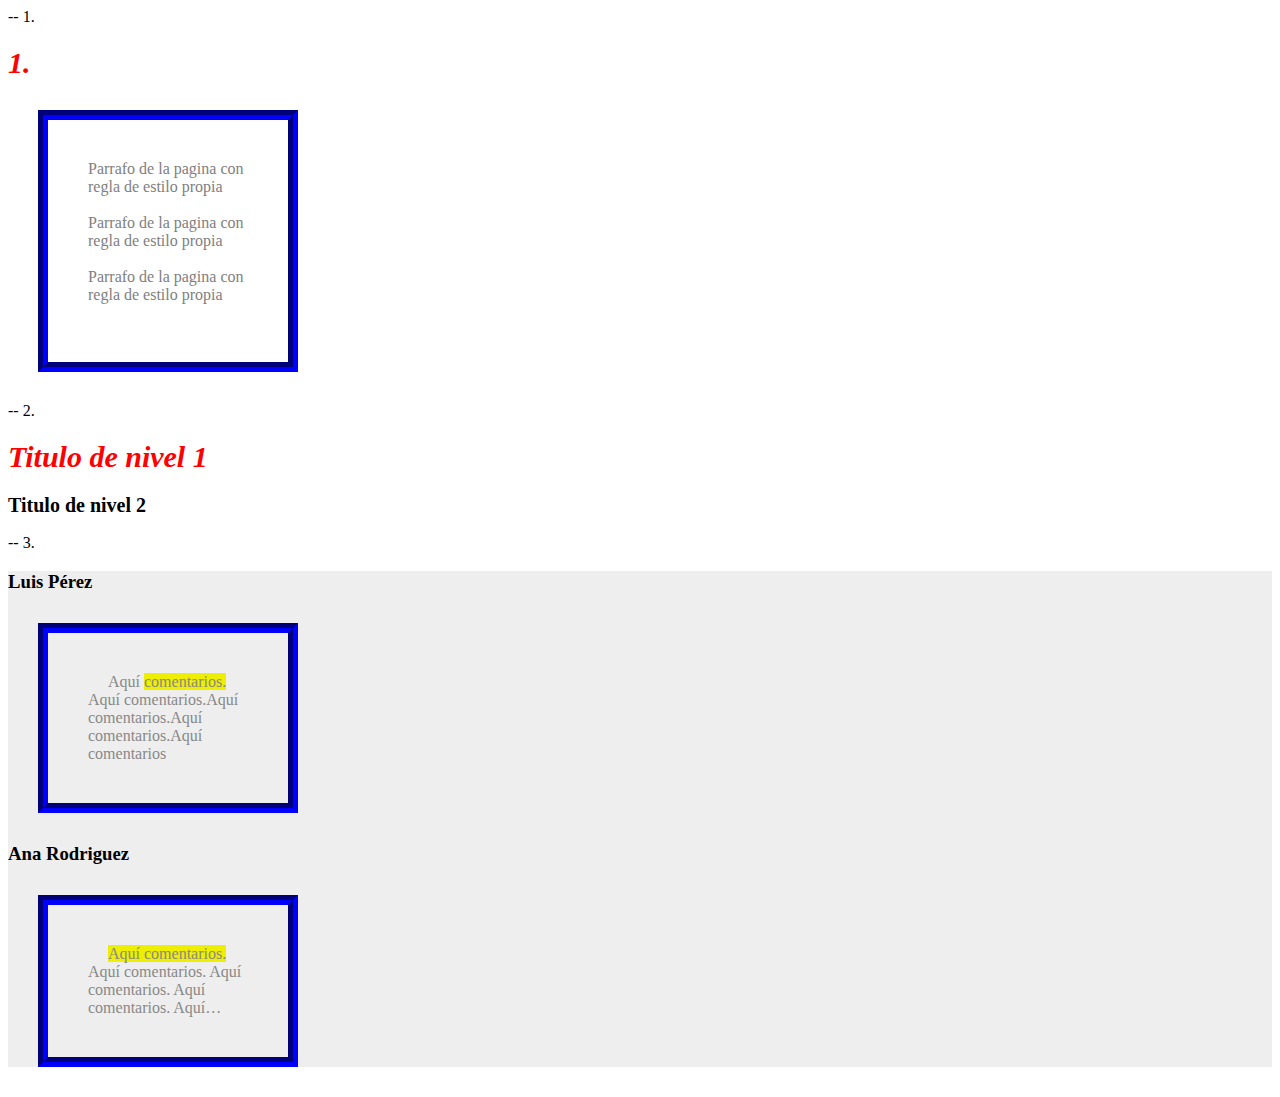
<file: HTML-CSS/contenido html y css/index.html>
-- 1.
<!DOCTYPE html>
<html>

<head>
    <meta charset="UTF-8">
    <title>Pagina ejemplo de CSS</title>
    <link rel="stylesheet" href="style/contenido.css">
</head>

<body>
    <h1>1.</h1>
    <p>Parrafo de la pagina con regla de estilo propia<br><br>
        Parrafo de la pagina con regla de estilo propia<br><br>
        Parrafo de la pagina con regla de estilo propia<br><br></p>
</body>

</html>




-- 2.
<!DOCTYPE html>
<html>

<head>
    <meta charset="UTF-8">
    <title>2.</title>
    <style>
        h1 {
            font-family: times new roman;
            font-size: 30px;
            font-style: italic;
            font-weight: bold;
        }

        h2 {
            font-family: verdana;
            font-size: 20px;
        }
    </style>
</head>

<body>
    <h1>Titulo de nivel 1</h1>
    <h2>Titulo de nivel 2</h2>
</body>

</html>



-- 3.
<!DOCTYPE html>
<html>

<head>
    <meta charset="UTF-8">
    <title>título página</title>
</head>

<body>
    <div style="background-color:#eeeeee">
        <h3>Luis Pérez</h3>
        <p style="color:#888888;text-indent:20px">
            Aquí <span style="background-color:#eeee00">comentarios.</span>
            Aquí comentarios.Aquí comentarios.Aquí comentarios.Aquí comentarios
        </p>
        <h3>Ana Rodriguez</h3>
        <p style="color:#888888;text-indent:20px">
            <span style="background-color:#eeee00">Aquí comentarios.</span>
            Aquí comentarios. Aquí comentarios. Aquí comentarios. Aquí…
        </p>
    </div>
</body>

</html>
</file>
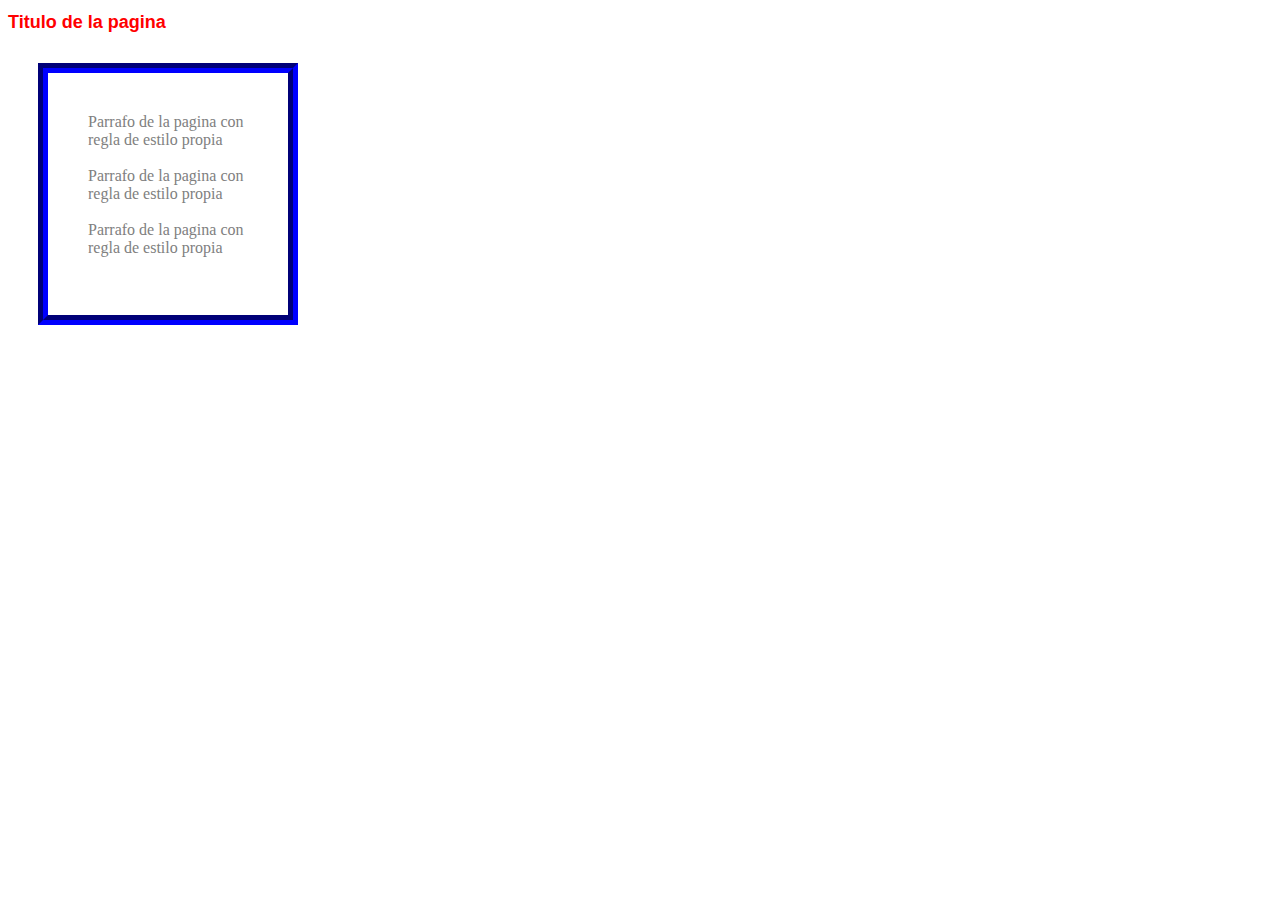
<file: HTML-CSS/prueba HTML_Y_CSS/index.html>
<!DOCTYPE html>
<html>
    <head>
        <meta charset="UTF-8">
        <title>Pagina ejemplo de CSS</title>
        <link rel="stylesheet" href="style/estilos.css">
    </head>

    <body>
        <h1>Titulo de la pagina</h1>
        <p>Parrafo de la pagina con regla de estilo propia<br><br>
            Parrafo de la pagina con regla de estilo propia<br><br>
            Parrafo de la pagina con regla de estilo propia<br><br></p>
    </body>

</html>
</file>
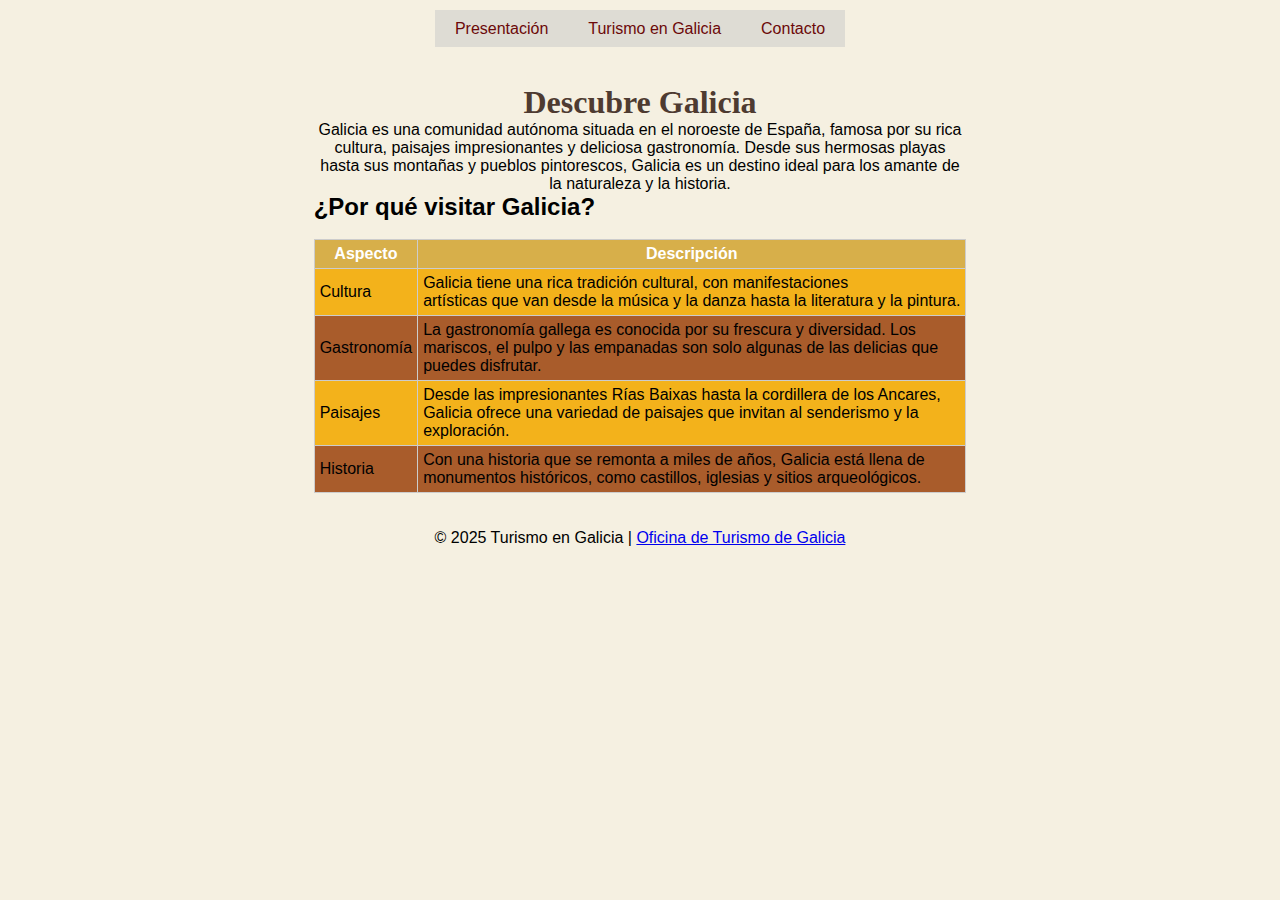
<file: prácticas CSS/Web-Menu-Formulario-Tabla/Index.html>
<!DOCTYPE html>
<html lang="es">

<head>
    <meta charset="UTF-8">
    <title>Presentación</title>
    <link rel="stylesheet" href="assets/styles/style_menu.css">
    <link rel="stylesheet" href="assets/styles/style_comun.css">
    <link rel="stylesheet" href="assets/styles/style_index.css">
</head>

<main>

    <body>
        <header>
            <nav id="menu">
                <ul>
                    <li><a href="Index.html">Presentación</a></li>
                    <li><a href="paginas/Galicia.html">Turismo en Galicia</a></li>
                    <li><a href="paginas/Contacto.html">Contacto</a></li>
                </ul>
            </nav>
        </header><br><br>

        <main>
            <section>
                <table border="1" class="property-table">
                    <caption>
                        <h1>Descubre Galicia</h1>
                        <p>Galicia es una comunidad autónoma situada en el noroeste de España, famosa por su rica
                            cultura, paisajes impresionantes y deliciosa gastronomía. Desde sus hermosas playas
                            hasta sus montañas y pueblos pintorescos, Galicia es un destino ideal para los amante de
                            la naturaleza y la historia.
                        </p>
                        <h2>¿Por qué visitar Galicia?</h2><br>
                    </caption>
                    <tr>
                        <th>Aspecto</th>
                        <th>Descripción</th>
                    </tr>
                    <tr class="impares">
                        <td> Cultura </td>
                        <td>Galicia tiene una rica tradición cultural, con manifestaciones<br>
                            artísticas que van desde la música y la danza hasta la literatura y la pintura.
                        </td>
                    </tr>
                    <tr class="pares">
                        <td> Gastronomía </td>
                        <td>La gastronomía gallega es conocida por su frescura y diversidad. Los<br>
                            mariscos, el pulpo y las empanadas son solo algunas de las delicias que<br>
                            puedes disfrutar.
                        </td>
                    </tr>
                    <tr class="impares">
                        <td> Paisajes </td>
                        <td>Desde las impresionantes Rías Baixas hasta la cordillera de los Ancares,<br>
                            Galicia ofrece una variedad de paisajes que invitan al senderismo y la<br>
                            exploración.
                        </td>
                    </tr>
                    <tr class="pares">
                        <td> Historia </td>
                        <td>Con una historia que se remonta a miles de años, Galicia está llena de<br>
                            monumentos históricos, como castillos, iglesias y sitios arqueológicos.
                        </td>
                    </tr>
                </table><br><br>
            </section>
        </main>

        <footer id="footer">
            <p>© 2025 Turismo en Galicia | <a
                    href="https://www.turismo.gal/planifica-a-tua-viaxe/oficinas-de-informacion-turistica?langId=es_ES"
                    target="_blank">Oficina de Turismo de Galicia</a></p>
        </footer>
    </body>
</main>

</html>
</file>
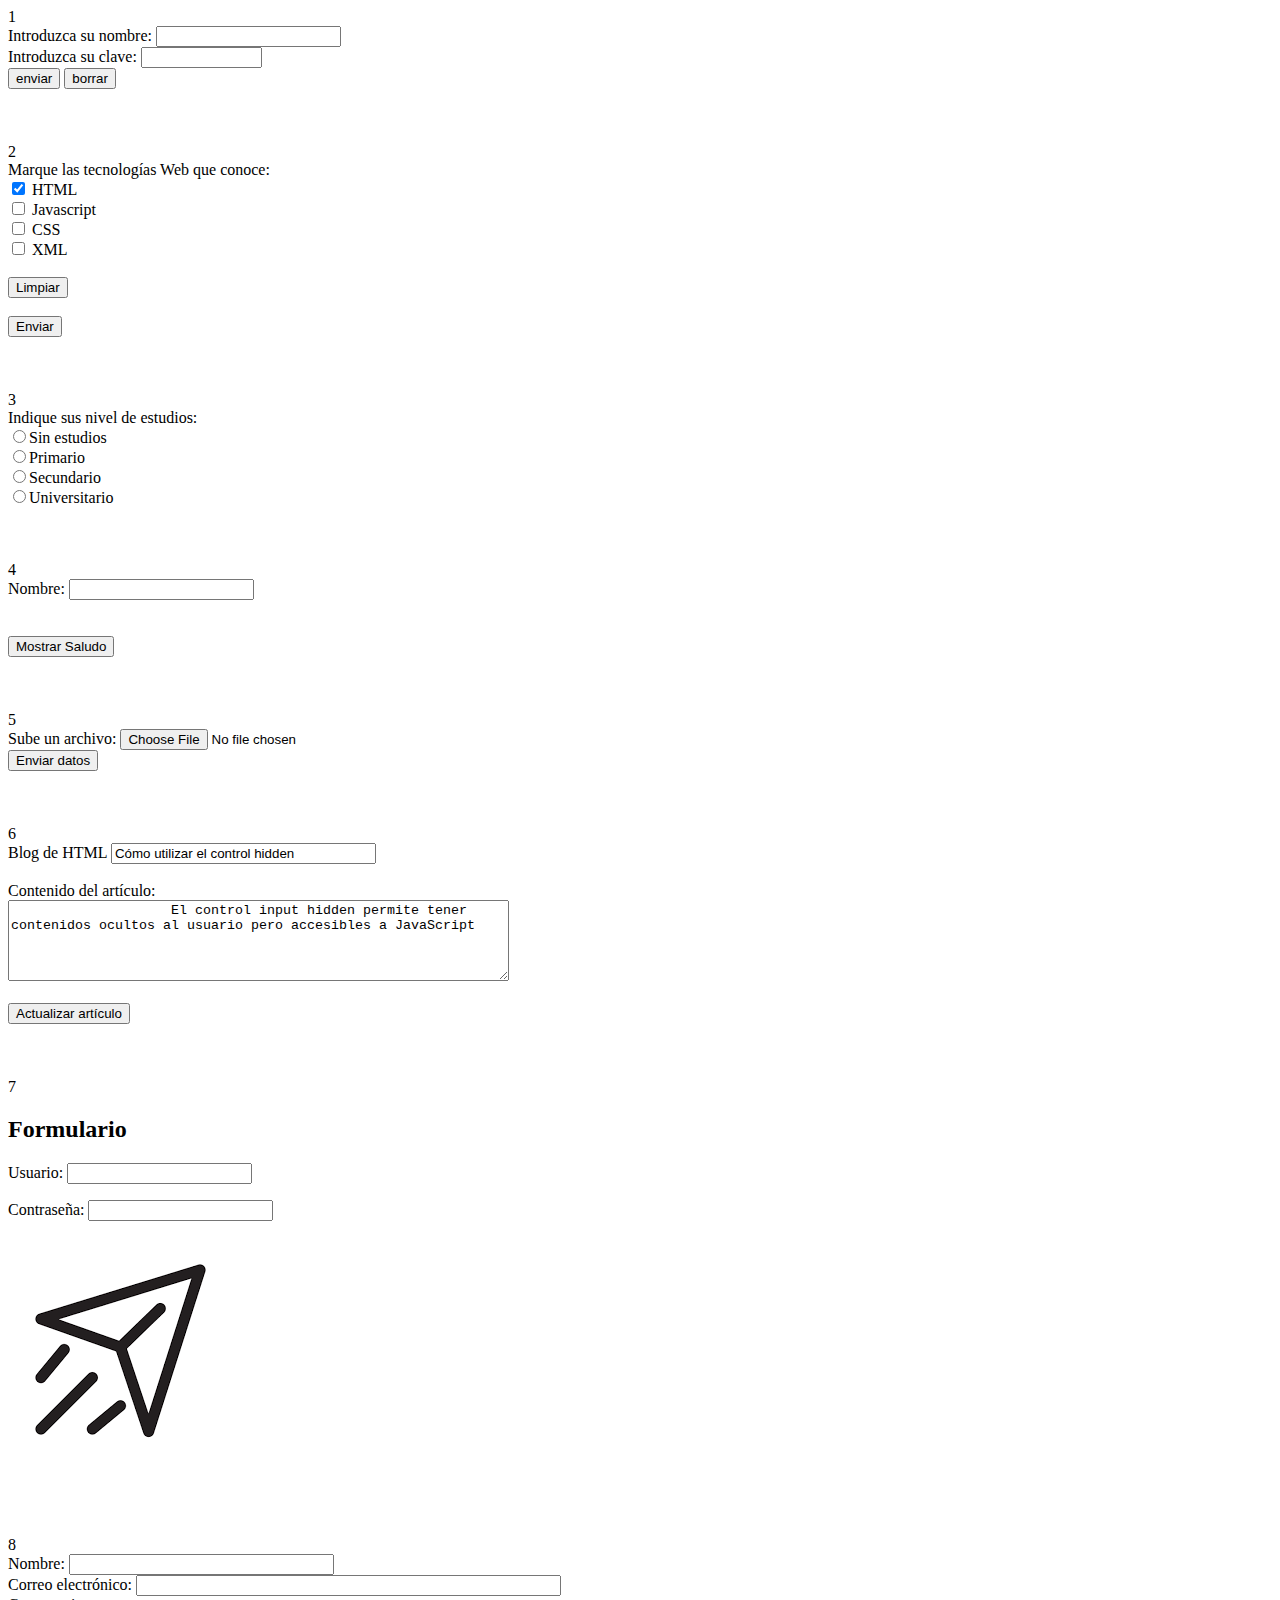
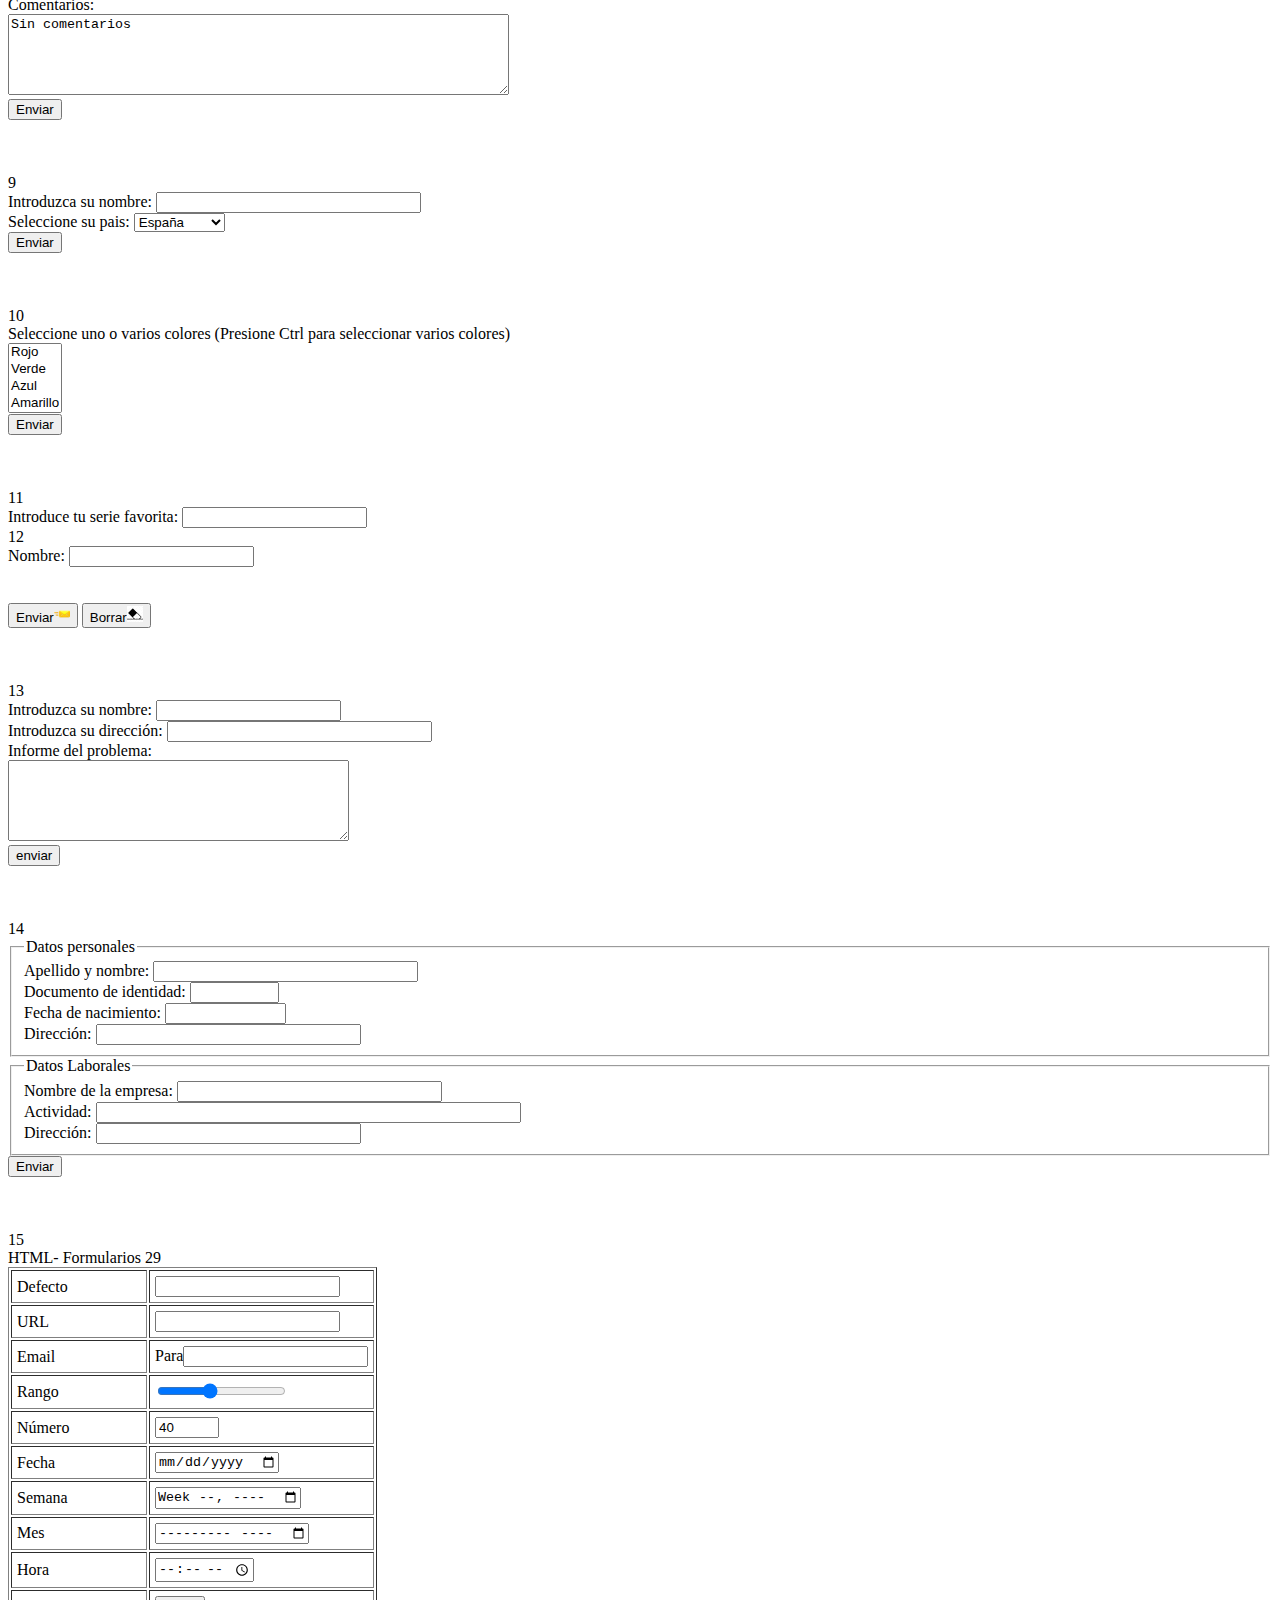
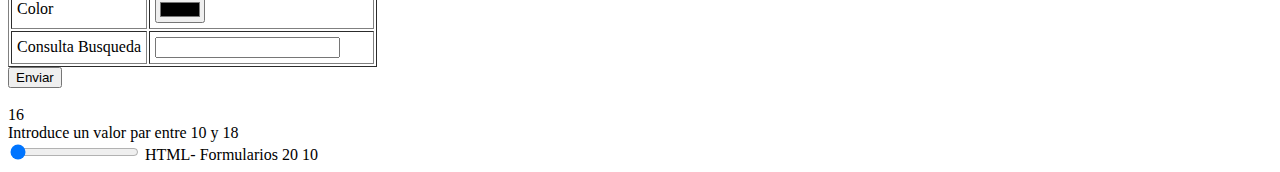
<file: HTML/6.formulario.html>
<!DOCTYPE HTML>
<html lang="es">

    <head>
        <title>Prueba de formulario</title>
    </head>

    <body>
        1
        <form method="post"> Introduzca su nombre:
            <input type="text" name="nombre" id=”nombre” size="20"><br />
            Introduzca su clave:
            <input type="password" name="clave" id=”clave” size="12"><br />
            <!--botones del formulario-->
            <input type="submit" value="enviar">
            <input type="reset" value="borrar">
        </form><br><br><br>

        2
        <form> Marque las tecnologías Web que conoce:<br />
            <input type="checkbox" name="len-html" value="html" checked>
            HTML<br />
            <input type="checkbox" name="len-javas" value="javascript">
            Javascript<br />
            <input type="checkbox" name="len-css" value="css">
            CSS<br />
            <input type="checkbox" name="len-xml" value="xml">
            XML<br /><br />
            <input type="reset" value="Limpiar"><br /><br />
            <input type="submit" value="Enviar">
        </form><br><br><br>

        3
        <form>Indique sus nivel de estudios: <br />
            <input type="radio" name="estudios" value="1">Sin estudios<br />
            <input type="radio" name="estudios" value="2">Primario<br />
            <input type="radio" name="estudios" value="3">Secundario<br />
            <input type="radio" name="estudios" value="4">Universitario<br />
        </form><br><br><br>

        4
        <form action="registrardatos.php" method="post">
            Nombre:
            <input type="text" name="nombre" id="nombre" size="20">
            <br /> <br /><br />
            <input type="button" onclick="javascript:alert('hola '+document.getElementById('nombre').value);"
                value="Mostrar Saludo">
        </form><br><br><br>

        5
        <form action="../../form-result.php" method="post" enctype="multipart/form-data">
            Sube un archivo:
            <input type="file" name="archivosubido">
            <br />
            <input type="submit" value="Enviar datos">
        </form><br><br><br>

        6
        <form>
            <label for="titulo">Blog de HTML</label>
            <input type="text" id="titulo" name="titulo" size="30" value="Cómo utilizar el control hidden"><br /> <br />
            <label for="contenido">Contenido del artículo:</label><br />
            <textarea id="contenido" name="contenido" cols="60" rows="5">
                    El control input hidden permite tener contenidos ocultos al usuario pero accesibles a JavaScript
                    </textarea><br /><br />
            <button type="submit">Actualizar artículo</button>
            <input type="hidden" id="actId" name="artId" value="5643">
        </form><br><br><br>

        7
        <h2>Formulario</h2>
        <form action="../../form-result.php" method="get" target="_blank">
            <p>Usuario: <input type="text" name="usuario"></p>
            <p>Contraseña: <input type="password" name="pass"></p>
            <p><input type="image" name="botondeenvio" src="images/imagenEnviar.png" alt="Enviar formulario"></p>
        </form><br><br><br>

        8
        <form action="scripts/registrardatos.php" method="post">
            Nombre:
            <input type="text" name="nombre" size="30"><br />
            Correo electrónico:
            <input type="text" name="mail" size="50"><br />
            Comentarios:<br />
            <textarea name="comentarios" rows="5" cols="60">Sin comentarios</textarea>
            <br /><input type="submit" value="Enviar">
        </form><br><br><br>

        9
        <form action="/registrardatos.php" method="post">Introduzca su nombre:
            <input type="text" name="nombre" size="30"><br />Seleccione su pais:
            <select name="pais">
                <option value="1">Argentina</option>
                <option value="2" selected>España</option>
                <option value="3">México</option>
                <option value="4">Guatemala</option>
                <option value="5">Honduras</option>
                <option value="7">El Salvador</option>
                <option value="8">Venezuela</option>
                <option value="9">Colombia</option>
                <option value="10">Cuba</option>
                <option value="11">Bolivia</option>
                <option value="13">Perú</option>
            </select><br />
            <input type="submit" value="Enviar">
        </form><br><br><br>

        10
        <form action="/registrardatos.php" method="post"> Seleccione uno o varios colores (Presione Ctrl para seleccionar
            varios colores)<br />
            <select name="colores[]" size="4" multiple>
                <option value="1">Rojo</option>
                <option value="2">Verde</option>
                <option value="3">Azul</option>
                <option value="4">Amarillo</option>
                <option value="5">Blanco</option>
            </select><br />
            <input type="submit" value="Enviar">
        </form><br><br><br>

        11
        <form method="post" action="ruta/recurso.php">
            Introduce tu serie favorita:
            <input type="text" name="miSerie" list="listaSeries"/>
             <datalist id="listaSeries">
             <option label="Buena" value="Homecoming">
             <option label="Regular" value="Home Ground">
             <option label="Mala" value="Utopía"/>
             <option label="Buena" value="Urgencias">
             <option label="Regular" value="Life">
            HTML- Formularios 25
             <option label="Buena" value="La Tira">
             <option label="Buena" value="La Tribu">
             </datalist>
            </form>

        12
        <form action="registrardatos.php" method="post"> Nombre:
            <input type="text" name="nombre" size="20"><br /><br /><br />
            <button type="submit">Enviar<img src="images/imagenPeqEnviar.png"></button>
            <button type="reset">Borrar<img src="images/eraserPeq.jpg"></button>
        </form><br><br><br>

        13
        <form action="mailto:reclamacion@gmail.com" method="post" enctype="text/plain">
            Introduzca su nombre:
            <input type="text" name="nombre" size="20"><br />
            Introduzca su dirección:
            <input type="text" name="dirección" size="30"><br />
            Informe del problema:<br />
            <textarea rows="5" cols="40" name="problema"></textarea> <br />
            <input type="submit" value="enviar">
        </form><br><br><br>

        14
        <form action="/registrardatos.php" method="post">
            <fieldset>
                <legend>Datos personales</legend>
                Apellido y nombre:
                <input type="text" name="nombre" size="30"><br />
                Documento de identidad:
                <input type="text" name="dni" size="8"><br />
                Fecha de nacimiento:
                <input type="text" name="fechanacimiento" size="12"><br />
                Dirección:
                <input type="text" name="direccionpersona" size="30"><br />
            </fieldset>

            
            <fieldset>
                <legend>Datos Laborales</legend>
                Nombre de la empresa:
                <input type="text" name="nombreempresa" size="30"><br />
                Actividad:
                <input type="text" name="actividad" size="50"><br />
                Dirección:
                <input type="text" name="direccionempresa" size="30"><br />
            </fieldset>
            <input type="submit" value="Enviar">
        </form><br><br><br>

        15
        <form method="post" action="scripts/webforms.php">
            <!--cuando se envía se ejecuta la pag php-->
            <table border="1" cellpadding="5">
                <tr>
                    <td>Defecto</td>
                    <td><!--Tipo TextBox --><input name="nombre"></td>
                </tr>
                <tr><!--Tipo Url, incluye http://-->
                    <td>URL</td>
                    <td>
                        <input type="url" name="miurl" list="urls">
                        <datalist id="urls">
                            <option label="El pais" value="http://www.elpais.es">
                            <option label="El mundo" value="http://www.elmundo.es">
                            <option label="La voz de galicia" value="http://www.lavo
                zdegalicia.es">
                        </datalist>
                    </td>
                </tr>
                HTML- Formularios 29
                <tr>
                    <!--Tipo email, devuelve un error si dirección no válida -->
                    <td>Email</td>
                    <td><label>Para<input type="email" name="cc" list="contacts"> </label>
                        <datalist id="contacts">
                            <option value="amigo1@miDominio.es">
                            <option value="amigo2@miDominio.es">
                            <option value="amigo3@miDominio.es">
                            <option value="amigo4@miDominio.es">
                        </datalist>
                    </td>
                </tr>
                <tr>
                    <!--Tipo range, rango de valores a intervalos regulares-->
                    <td>Rango</td>
                    <td><input name="rango" type="range" min="0" max="100" step="5" value="40"></td>
                </tr>
                <!—Tipo number…permite introducir un rango de valores-->
                    <td>Número</td>
                    <td><input name="numero" type="number" min="0" max="100" step="5" value="40"></td>
                    </tr>
                    <tr><!--Tipo date,-->
                        <td>Fecha</td>
                        <td><input name="fecha" type="date"></td>
                    </tr>
                    <tr><!--Tipo week,-->
                        <td>Semana</td>
                        <td><input name="semana" type="week"></td>
                    </tr>
                    <tr> <!--Tipo month,-->
                        <td>Mes</td>
                        <td><input name="mes" type="month"></td>
                    </tr>
                    <tr><!--Tipo time,-->
                        <td>Hora</td>
                        <td><input name="hora" type="time"></td>
                    </tr>
                    <tr><!--Tipo color-->
                        <td>Color</td>
                        <td><input name="color" type="color"></td>
                    </tr>
                    <tr><!--Tipo para llevar a cabo búsquedas-->
                        <td>Consulta Busqueda</td>
                        <td><input name="consulta" type="search"></td>
                    </tr>
            </table><!--Botón de envío-->
            <input type="submit" value="Enviar"><br><br>
        </form>

        16
        <form>
            Introduce un valor par entre 10 y 18 <br>
            <input name="rango" id="rango" min="10" max="18" step="2"
            value="10" type="range"
            onchange="document.getElementById('salida').value=this.value;">
            HTML- Formularios 20
            <output id="salida">10</output>
        </form>

    </body>

</html>
</file>
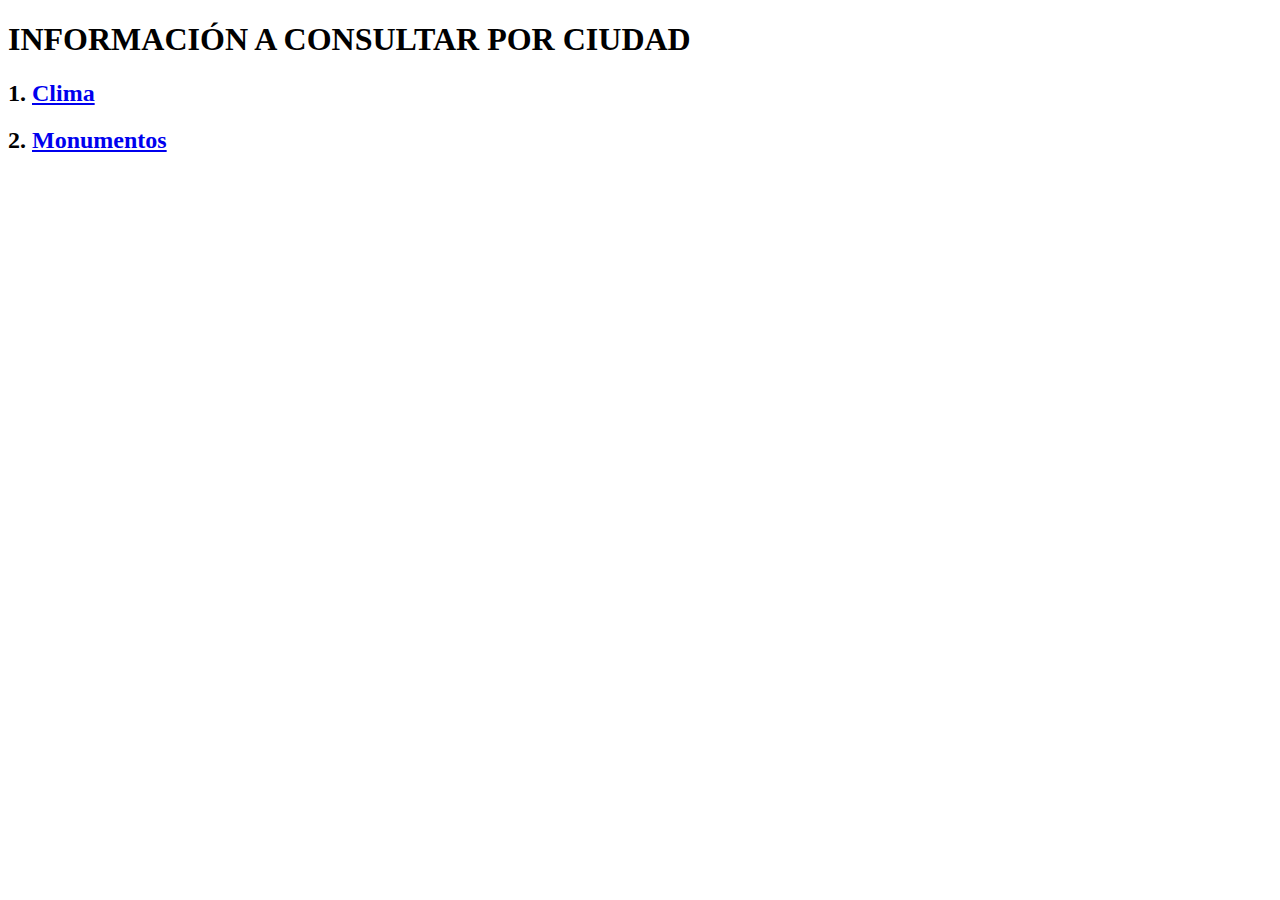
<file: HTML/Ciudades.htm>
<!DOCTYPE html>
<html lang="es">
    <head>
        <title>INFORMACIÓN A CONSULTAR POR CIUDAD</title>
        <meta charset="UTF-8">
    </head>
    <body>
        <h1>INFORMACIÓN A CONSULTAR POR CIUDAD</h1>
        <h2>1. <a href="Clima.htm" target="_blank">Clima</a></h2>
        <h2>2. <a href="Monumentos.htm" target="_blank">Monumentos</a></h2>
    </body>
</html>
</file>
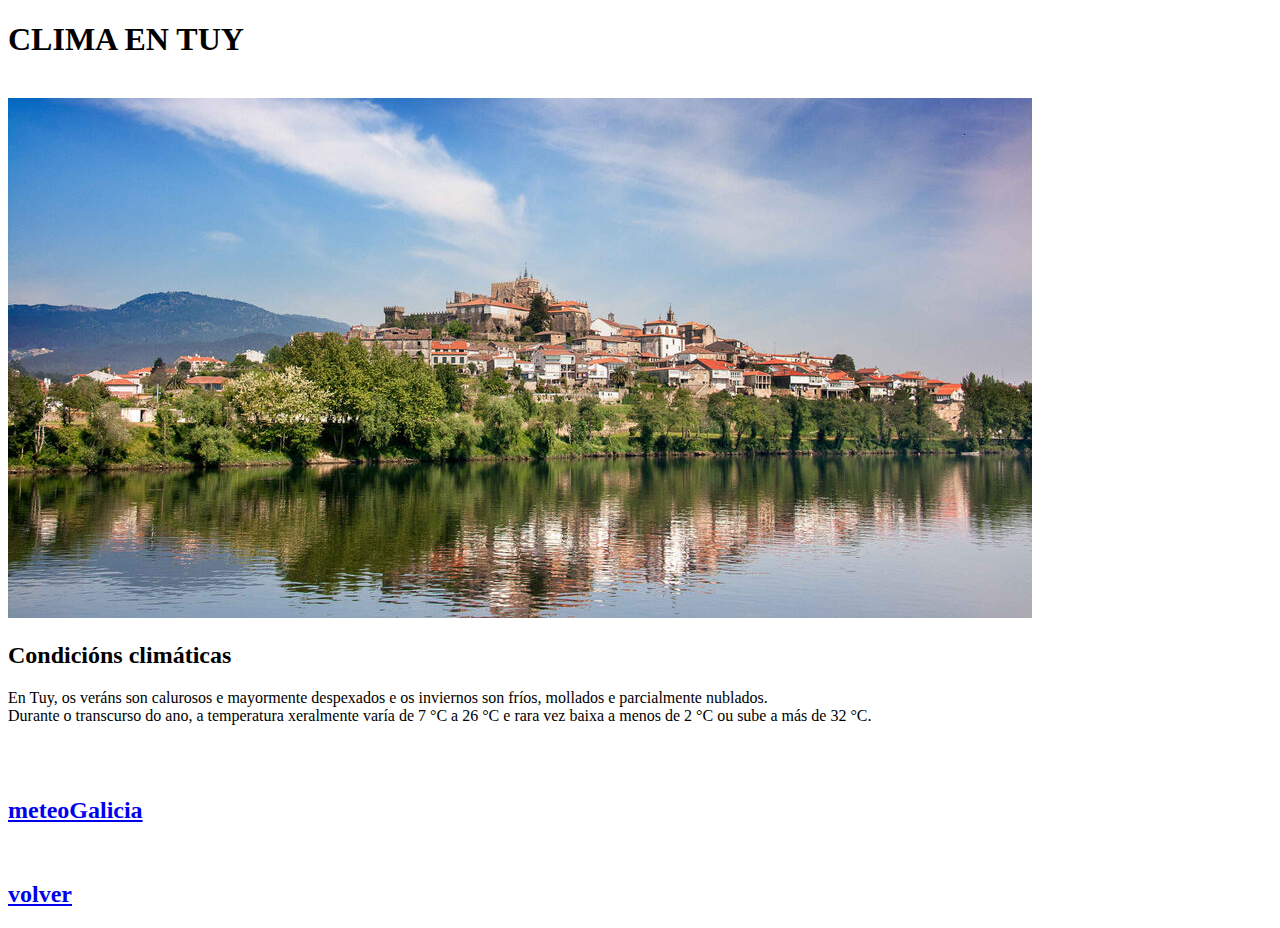
<file: HTML/Clima.htm>
<!DOCTYPE html>
<html lang="es">
    <head>
        <title>CLIMA EN TUY</title>
        <meta charset="UTF-8">
    </head>
    <body>
        <h1>CLIMA EN TUY</h1><br>
        <img src="images/TUI_1024x520.jpg"><br>
        <h2>Condicións climáticas</h2>
        <p>En Tuy, os veráns son calurosos e mayormente despexados e os inviernos son fríos, mollados e parcialmente nublados. <br>
        Durante o transcurso do ano, a temperatura xeralmente varía de 7 °C a 26 °C e rara vez baixa a menos de 2 °C ou sube a más de 32 °C.</p><br><br>
        <h2><a href="https://www.meteogalicia.gal"> meteoGalicia</a></h2><br>
        
        <h2><a href="Ciudades.htm"> volver</a></h2>
    </body>
</html>
</file>
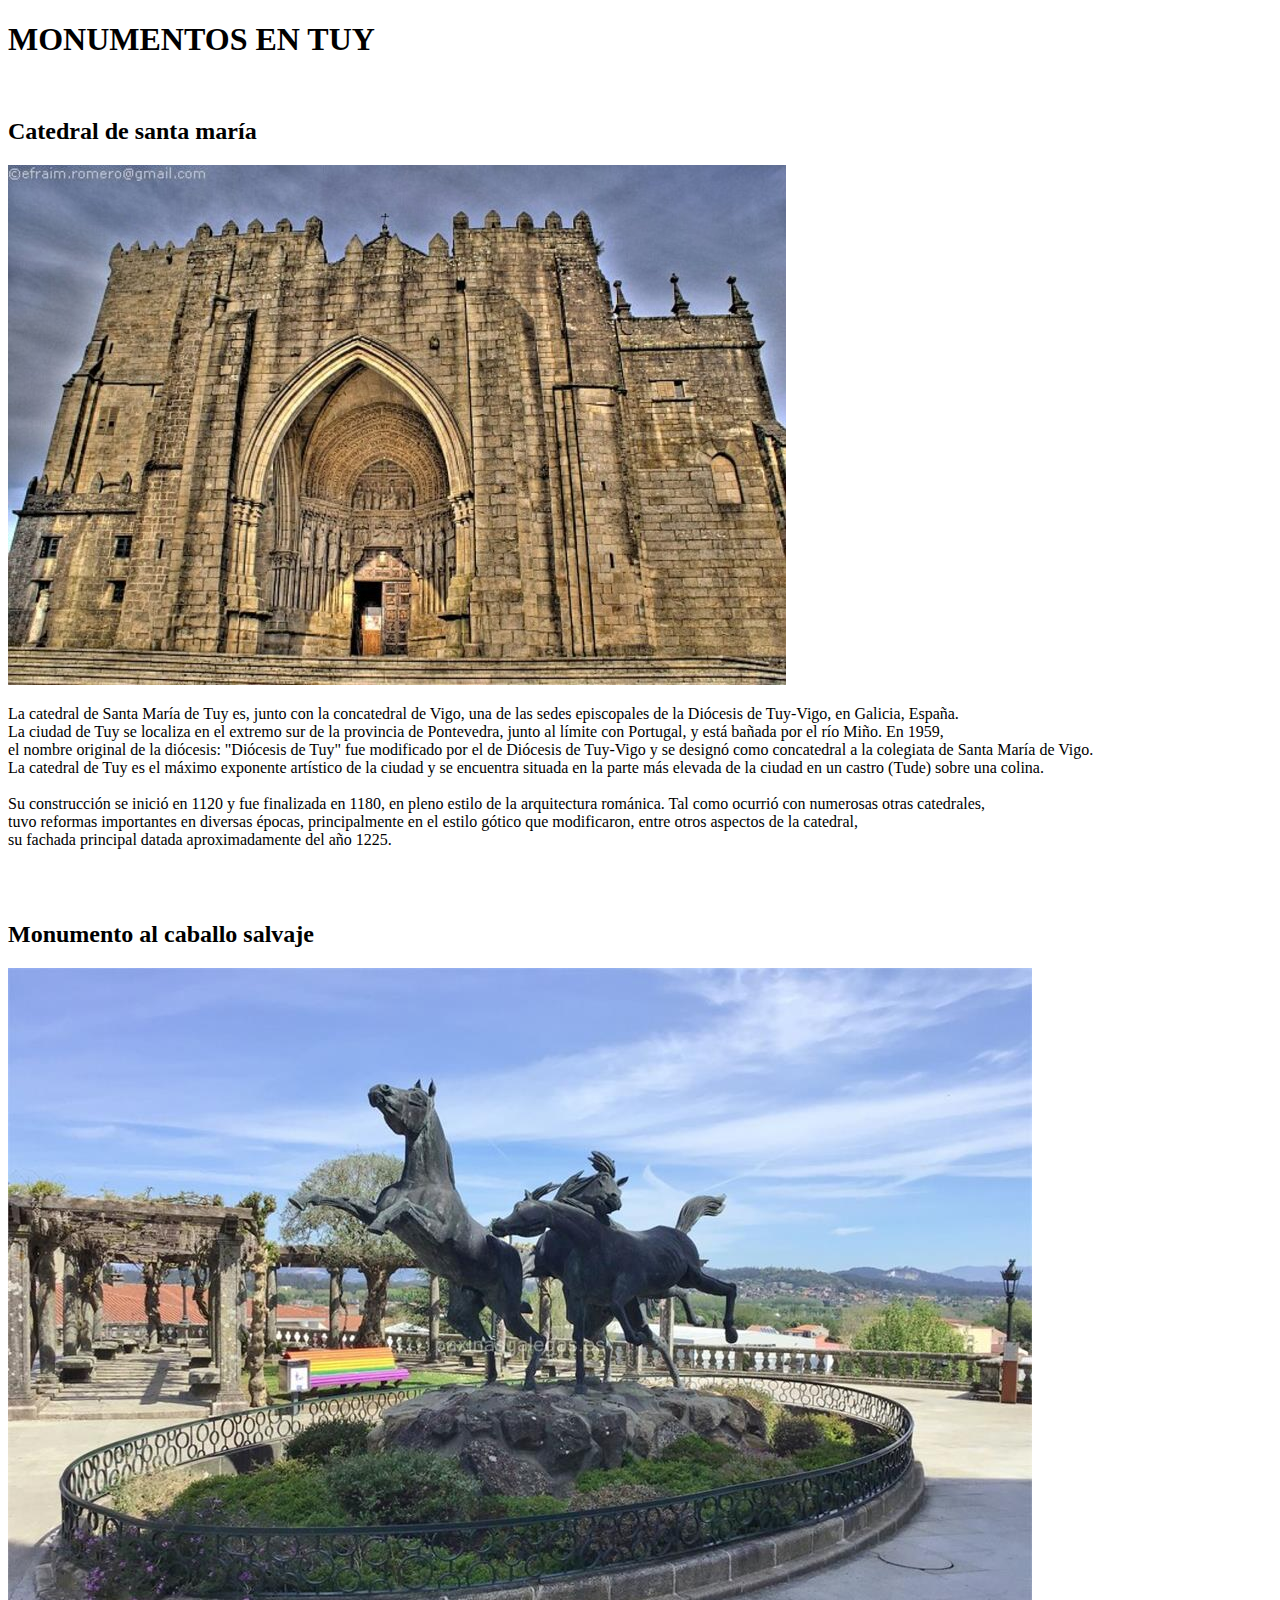
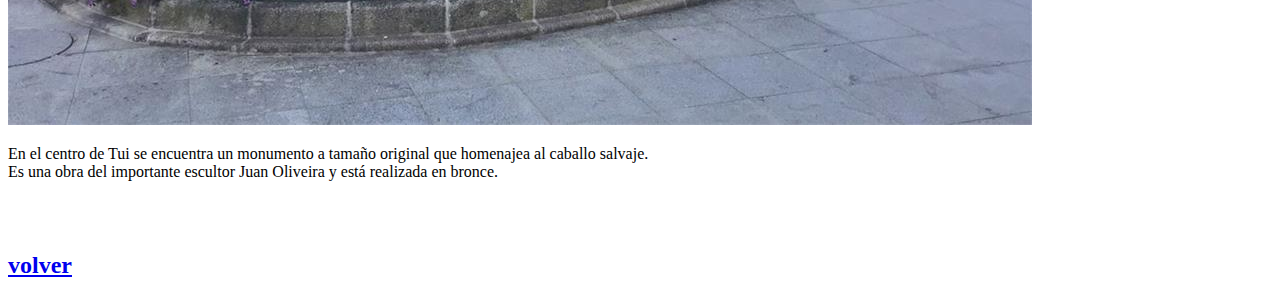
<file: HTML/Monumentos.htm>
<!DOCTYPE html>
<html lang="es">
    <head>
        <title>MONUMENTOS EN TUY</title>
        <meta charset="UTF-8">
    </head>
    <body>
        <h1>MONUMENTOS EN TUY</h1><br>
        <h2>Catedral de santa maría</h2>
        <img src="images/catedral de tuy 1024x520.jpg"><br>
        <p>La catedral de Santa María de Tuy es, junto con la concatedral de Vigo, una de las sedes episcopales de la Diócesis de Tuy-Vigo, en Galicia, España. <br>
        La ciudad de Tuy se localiza en el extremo sur de la provincia de Pontevedra, junto al límite con Portugal, y está bañada por el río Miño. En 1959, <br>
        el nombre original de la diócesis: "Diócesis de Tuy" fue modificado por el de Diócesis de Tuy-Vigo y se designó como concatedral a la colegiata de Santa María de Vigo. <br>
        La catedral de Tuy es el máximo exponente artístico de la ciudad y se encuentra situada en la parte más elevada de la ciudad en un castro (Tude) sobre una colina.<br><br>

        Su construcción se inició en 1120 y fue finalizada en 1180, en pleno estilo de la arquitectura románica. Tal como ocurrió con numerosas otras catedrales, <br>
        tuvo reformas importantes en diversas épocas, principalmente en el estilo gótico que modificaron, entre otros aspectos de la catedral, <br>
        su fachada principal datada aproximadamente del año 1225.</p><br><br>

        <h2>Monumento al caballo salvaje</h2>
        <img src="images/caballosTuy1024x757.jpg"><br>
        <p>En el centro de Tui se encuentra un monumento a tamaño original que homenajea al caballo salvaje. <br>
        Es una obra del importante escultor Juan Oliveira y está realizada en bronce.</p><br><br>
        <h2><a href="Ciudades.htm"> volver</a></h2>
    </body>
</html>
</file>
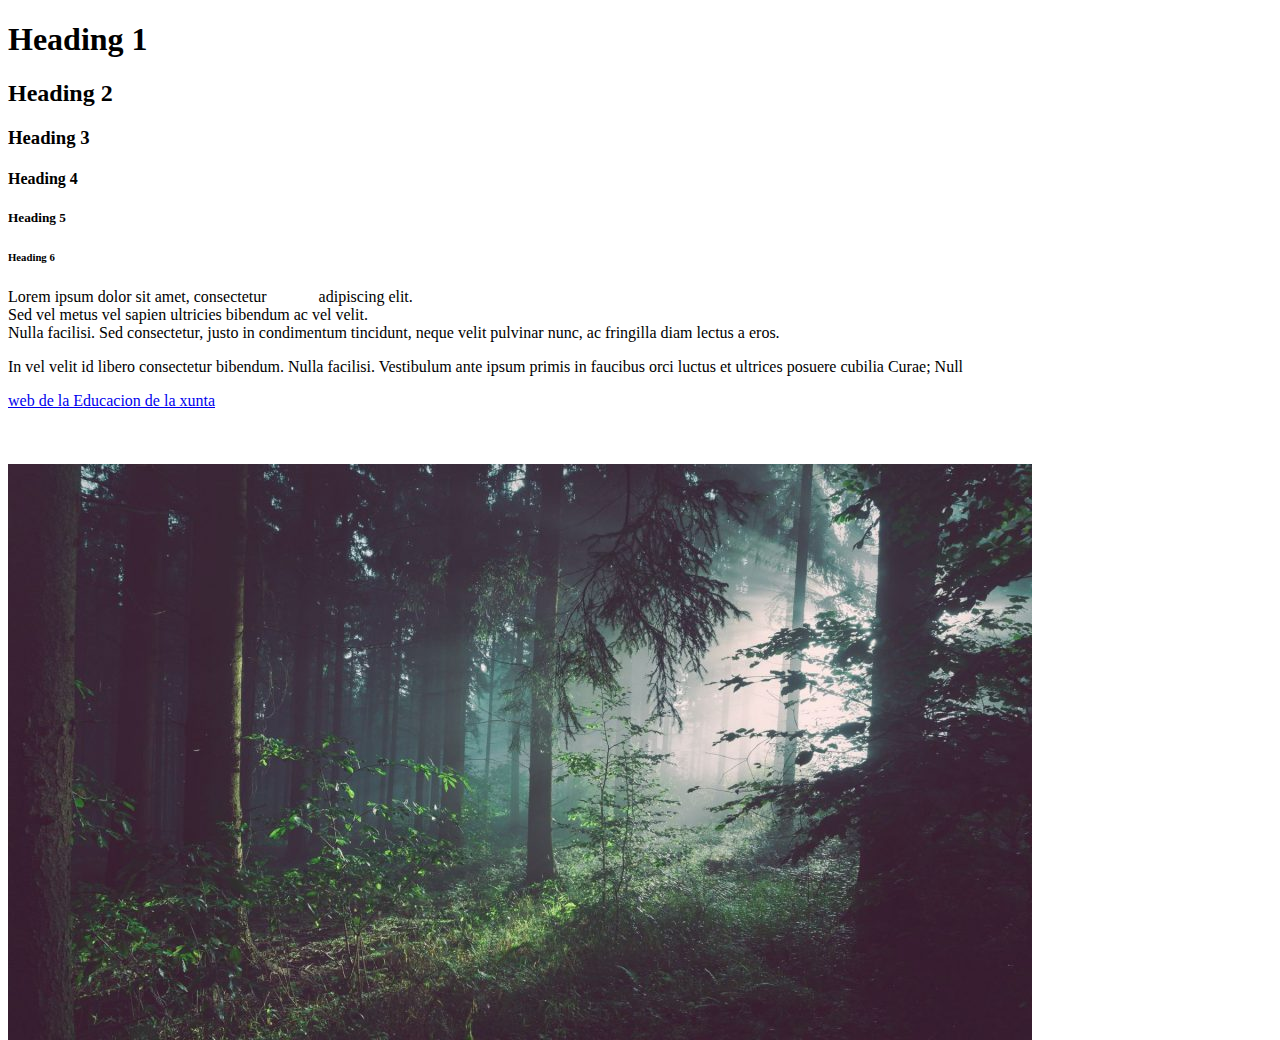
<file: HTML/pruebaHTML.html>
<!DOCTYPE html>
<html lang="es">
    <head>
        <meta charset="UTF-8">
        <title>Ejemplo de Heading</title>
    </head>
    <body>
        <h1>Heading 1</h1>
        <h2>Heading 2</h2>
        <h3>Heading 3</h3>
        <h4>Heading 4</h4>
        <h5>Heading 5</h5>
        <h6>Heading 6</h6>
        <p>Lorem ipsum dolor sit amet, consectetur &nbsp; &nbsp; &nbsp; &nbsp; &nbsp; &nbsp; <!-- &nbsp crea un espazo en branco --> adipiscing elit. <br> Sed vel metus vel sapien ultricies bibendum ac vel velit. <br> 
            Nulla facilisi. Sed consectetur, justo in condimentum tincidunt, neque velit pulvinar nunc, ac fringilla diam lectus a eros.</p> 
        <p> In vel velit id libero consectetur bibendum. Nulla facilisi. Vestibulum ante ipsum primis in faucibus orci luctus et ultrices posuere cubilia Curae; Null </p>
        <!--El enlace abre la web del IES-->
            <a href="http://www.edu.xunta.gal">
                web de la Educacion de la xunta
            </a>

        <br><br><br><br>
        <img src="images/bosque1024x576.jpg" 
            width="1024" height="576" 
            alt="Imagen de un bosque" 
            style="float: left; vertical-align: middle;">
    </body>
</html>
</file>
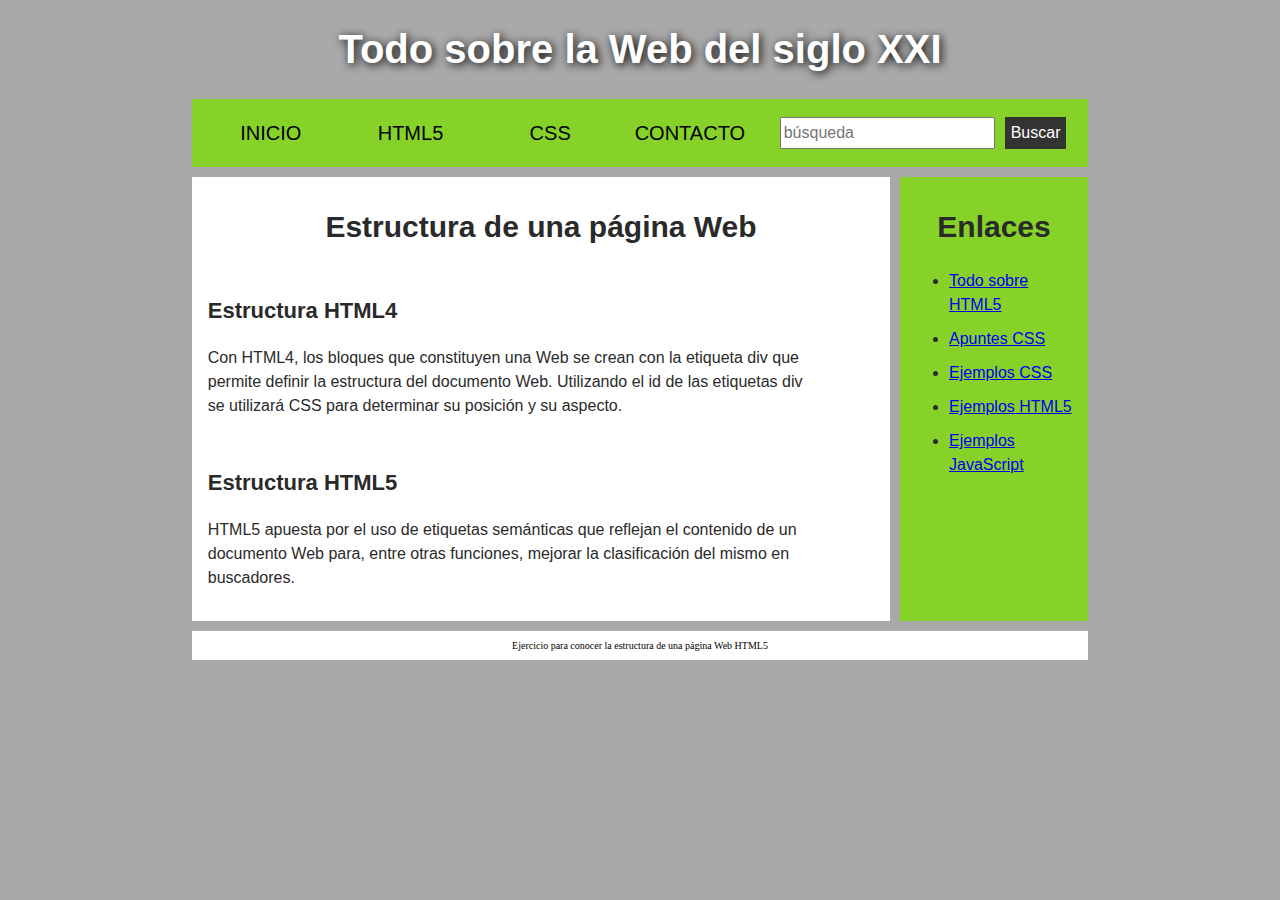
<file: HTML-CSS/Práctica 7.1/EstructuraWebHTML4_DIV.html>
<!DOCTYPE html>
<html>

<head>
 <meta charset="utf-8">
 <title>Página ejemplo de HTML4</title>
 <meta name="description" content="Práctica Estructura Web HTML5">
 <link rel="stylesheet" href="style/estilosEstructuraDiv.css">

</head>

<body>
 <div id="header">
  <h1>Todo sobre la Web del siglo XXI</h1>
 </div>

 <div id="nav">
  <ul>
   <li><a href="#">Inicio</a></li>
   <li><a href="#">HTML5</a></li>
   <li><a href="#">CSS</a></li>
   <li><a href="#">Contacto</a></li>
  </ul>

  <form>
   <input type="search" name="q" placeholder="búsqueda">
   <input type="submit" value="Buscar">
  </form>
 </div>

 <div id="main">
  <div id="section">
   <h2> Estructura de una página Web</h2>
   <div class="article">
    <h3>Estructura HTML4</h3>
    <p>Con HTML4, los bloques que constituyen una Web se crean con la etiqueta div que <br>
       permite definir la estructura del documento Web. Utilizando el id de las etiquetas div<br>
       se utilizará CSS para determinar su posición y su aspecto.</p>
    </div>
   <div class="article">
    <h3>Estructura HTML5</h3>
    <p>HTML5 apuesta por el uso de etiquetas semánticas que reflejan el contenido de un <br>
      documento Web para, entre otras funciones, mejorar la clasificación del mismo en<br>
      buscadores.</p>
   </div>
  </div>

  <div id="aside">
   <h2>Enlaces</h2>
   <ul>
    <li><a href="#">Todo sobre HTML5</a></li>
    <li><a href="#">Apuntes CSS</a></li>
    <li><a href="#">Ejemplos CSS</a></li>
    <li><a href="#">Ejemplos HTML5</a></li>
    <li><a href="#">Ejemplos JavaScript</a></li>
   </ul>
  </div>
  
 </div>
 <div id="footer">
  Ejercicio para conocer la estructura de una página Web HTML5
 </div>
</body>


</html>
</file>
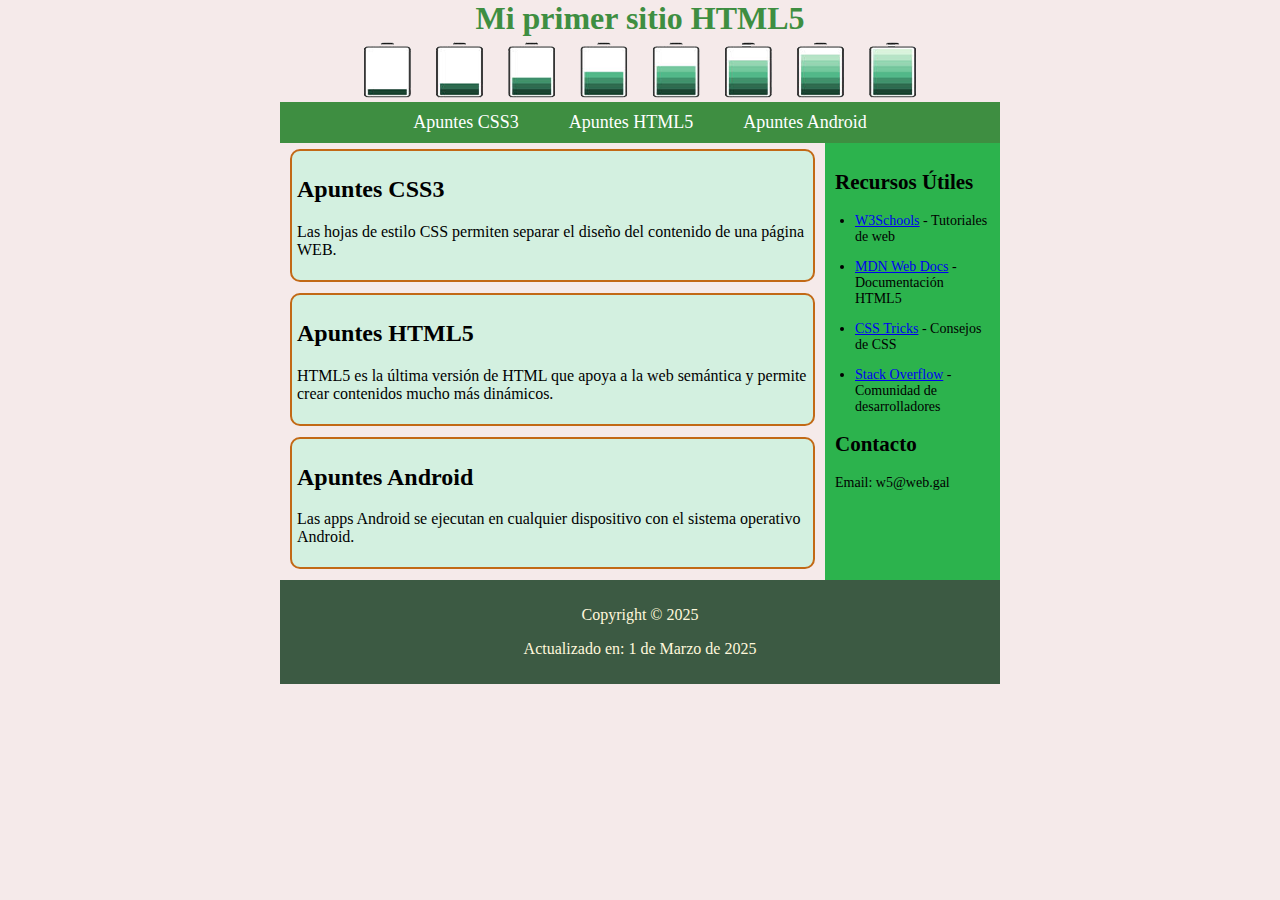
<file: HTML-CSS/Práctica 7.4/exercicio7.4.html>
<!DOCTYPE html>
<html lang="es">

    <head>
        <meta charset="UTF-8">
        <meta name="viewport" content="width=device-width, initial-scale=1.0">
        <title>Mi primer sitio HTML5</title>
        <link rel="stylesheet" href="style/EstructuraWeb_HTML5-Apuntes.css">
    </head>

    <body>
        <header>
            <h1>Mi primer sitio HTML5</h1>
            <img src="images/portada.png">
        </header>

        <nav>
            <ul>
                <li><a href="#">Apuntes CSS3</a></li>
                <li><a href="#">Apuntes HTML5</a></li>
                <li><a href="#">Apuntes Android</a></li>
            </ul>
        </nav>

        <div class="container">
            <main>
                <article>
                    <h2>Apuntes CSS3</h2>
                    <p>Las hojas de estilo CSS permiten separar el diseño del contenido de una página WEB.</p>
                </article>

                <article>
                    <h2>Apuntes HTML5</h2>
                    <p>HTML5 es la última versión de HTML que apoya a la web semántica y permite crear contenidos mucho más dinámicos.</p>
                </article>

                <article>
                    <h2>Apuntes Android</h2>
                    <p>Las apps Android se ejecutan en cualquier dispositivo con el sistema operativo Android.</p>
                </article>
            </main>

            <aside>
                <h2>Recursos Útiles</h2>
                <ul>  
                    <li><p><a href="https://www.w3schools.com" target="_blank">W3Schools</a> - Tutoriales de web</p></li>
                    <li><p><a href="https://developer.mozilla.org/en-US/" target="_blank">MDN Web Docs</a> - Documentación HTML5</p></li>
                    <li><p><a href="https://css-tricks.com" target="_blank">CSS Tricks</a> - Consejos de CSS</p></li>
                    <li><p><a href="https://stackoverflow.com/questions" target="_blank">Stack Overflow</a> - Comunidad de desarrolladores</p></li>
                </ul>

                <h2>Contacto</h2>
                <p>Email: w5@web.gal</p>
            </aside>
        </div>

        <footer>
            <p>Copyright © 2025</p>
            <p>Actualizado en: 1 de Marzo de 2025</p>
        </footer>
    </body>
</html>
</file>
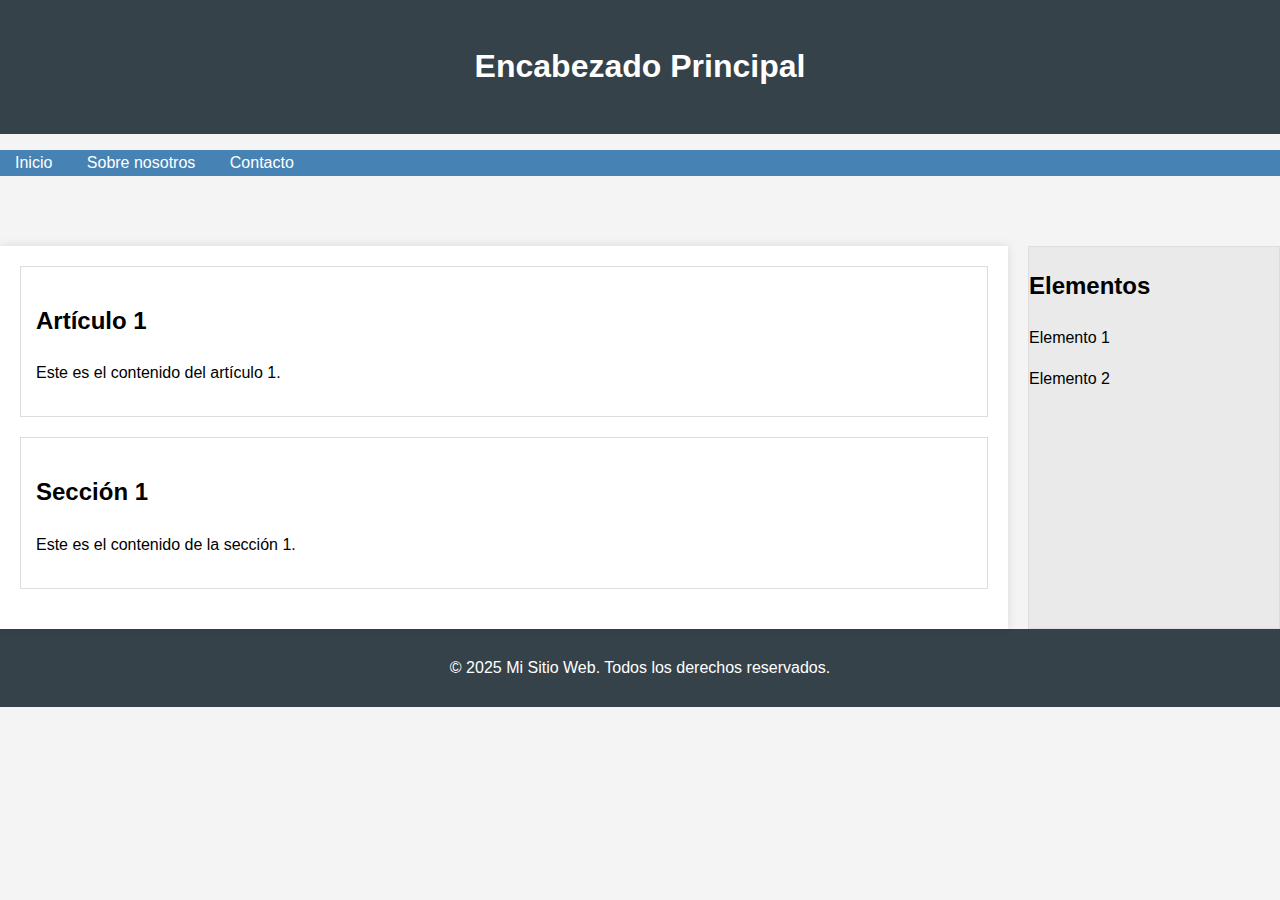
<file: HTML-CSS/Site HTML4/index-html4.html>
<!DOCTYPE html>
<html lang="es">

    <head>
        <meta charset="UTF-8">
        <meta name="viewport" content="width=device-width, initial-scale=1.0">
        <title>Ejemplo Estructura con div</title>
        <link rel="stylesheet" href="style/css-html4.css">
    </head>

    <body>
        <div id="header">
            <h1>Encabezado Principal</h1>
        </div>
        
        <div id="nav">
            <ul>
                <li><a href="#">Inicio</a></li>
                <li><a href="#">Sobre nosotros</a></li>
                <li><a href="#">Contacto</a></li>
            </ul>
        </div>
        
        <div class="container">
            <div id="main">
                <div class="article">
                    <h2>Artículo 1</h2>
                    <p>Este es el contenido del artículo 1.</p>
                </div>
                
                <div class="section">
                    <h2>Sección 1</h2>
                    <p>Este es el contenido de la sección 1.</p>
                </div>
            </div>
            
            <div id="aside">
                <h2>Elementos</h2>
                <p>Elemento 1</p>
                <p>Elemento 2</p>
            </div>
        </div>
        
        <div id="footer">
            <p>© 2025 Mi Sitio Web. Todos los derechos reservados.</p>
        </div>
    </body>
</html>
</file>
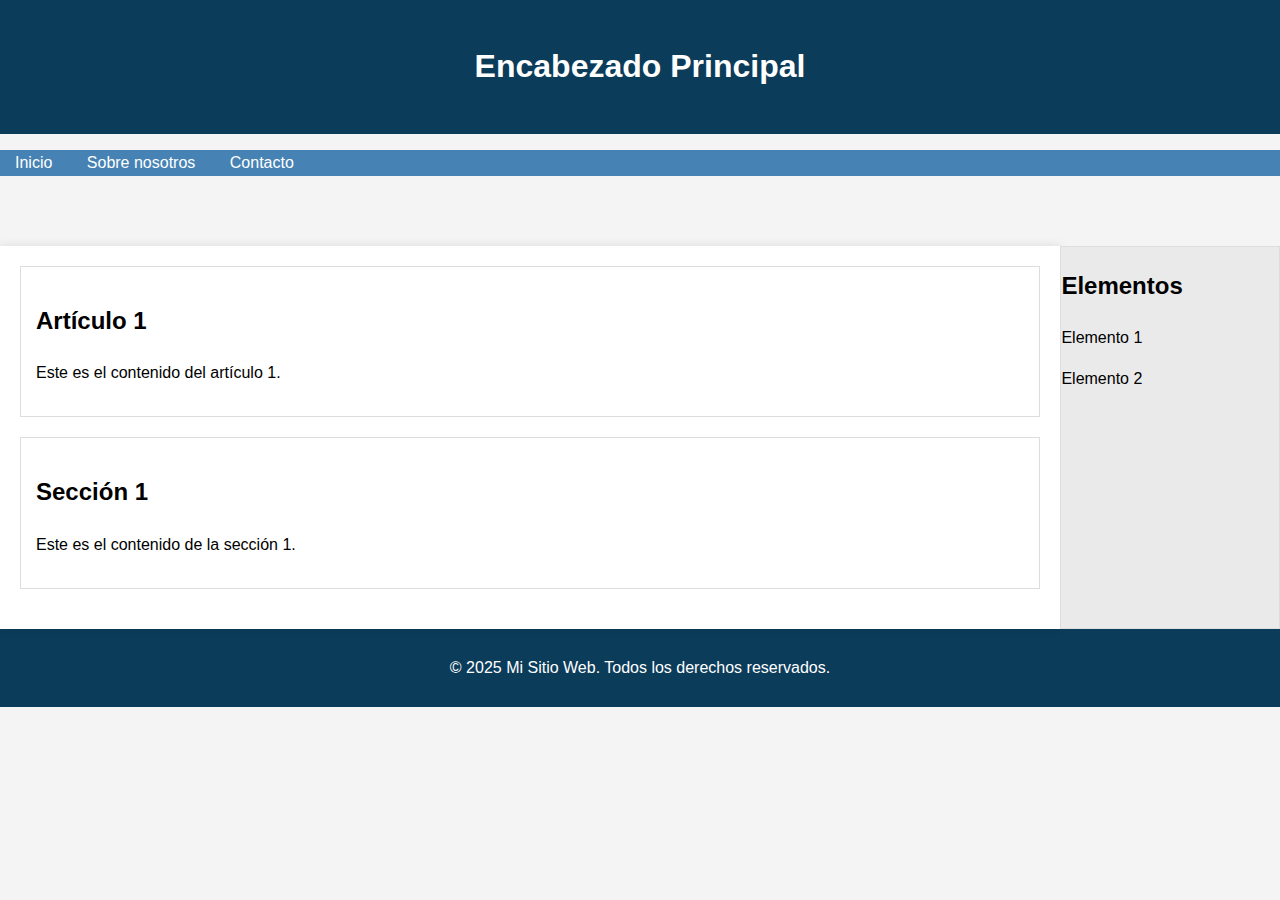
<file: HTML-CSS/Site HTML5/index-html5.html>
<!DOCTYPE html>
<html lang="es">

<head>
    <meta charset="UTF-8">
    <meta name="viewport" content="width=device-width, initial-scale=1.0">
    <title>Ejemplo estructura HTML5</title>
    <link rel="stylesheet" href="style\css-html5.css">
</head>

<body>
    <header>
        <h1>Encabezado Principal</h1>
    </header>

    <nav>
        <ul>
            <li><a href="#">Inicio</a></li>
            <li><a href="#">Sobre nosotros</a></li>
            <li><a href="#">Contacto</a></li>
        </ul>
    </nav>

    <div class="container">
        <main>
            <article>
                <h2>Artículo 1</h2>
                <p>Este es el contenido del artículo 1.</p>
            </article>

            <section>
                <h2>Sección 1</h2>
                <p>Este es el contenido de la sección 1.</p>
            </section>
        </main>

        <aside>
            <h2>Elementos</h2>
            <p>Elemento 1</p>
            <p>Elemento 2</p>
        </aside>
    </div>

    <footer>
        <p>© 2025 Mi Sitio Web. Todos los derechos reservados.</p>
    </footer>
</body>

</html>
</file>
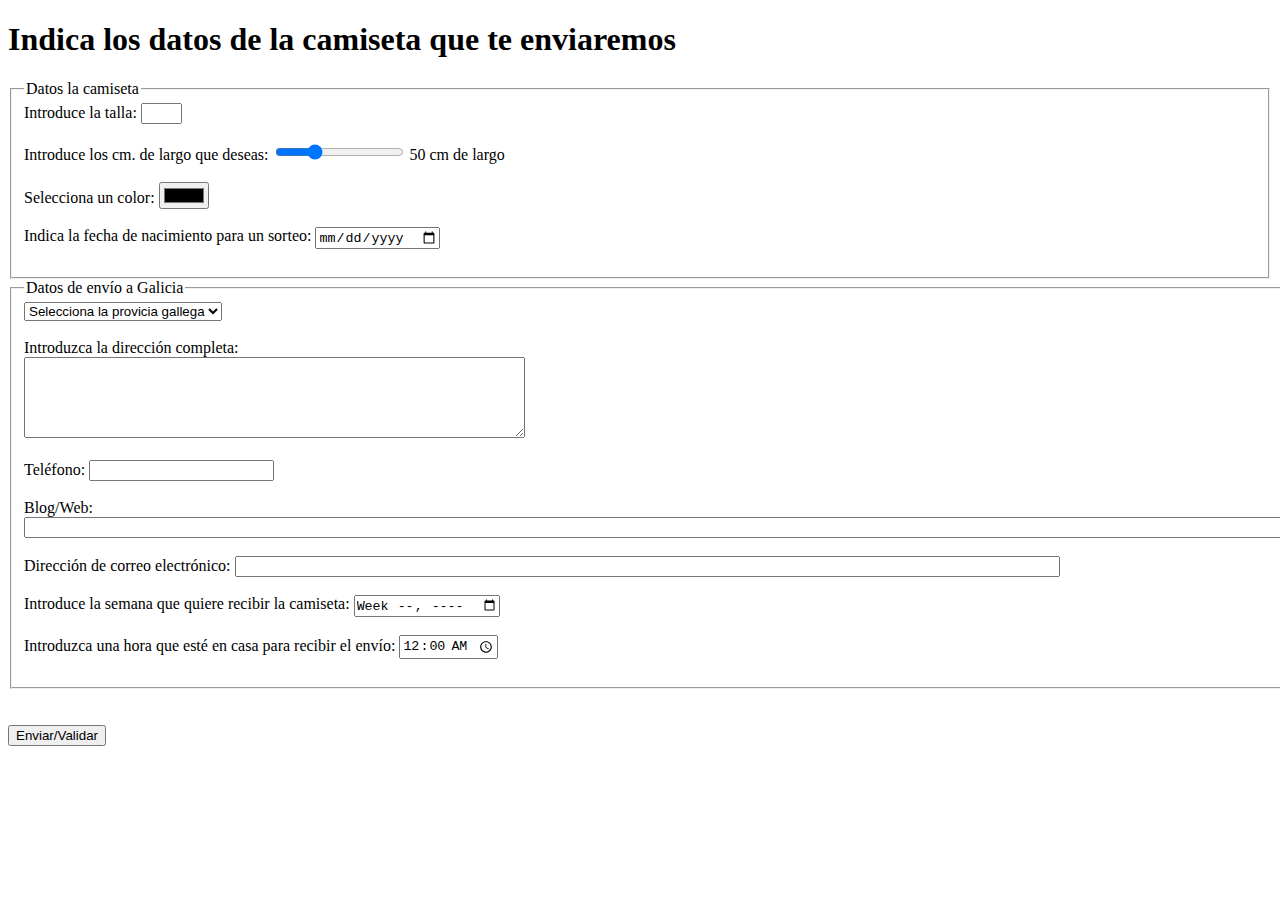
<file: HTML/Exercicio 6.1/EnvioCamiseta.html>
<!DOCTYPE HTML>
<html lang="es">

<head>
    <title>Envio Camiseta</title>
</head>

<body>
    <h1><b>Indica los datos de la camiseta que te enviaremos</b></h1>
    <form method="post">
        <fieldset>
            <legend>Datos la camiseta</legend>
            Introduce la talla:
            <input name="talla" type="text" min="36" max="50" size="2"><br><br>
            Introduce los cm. de largo que deseas:
            <input name="rango" type="range" id="range" min="30" max="100" step="2" value="50"
                onchange="document.getElementById('salida').value=this.value;">
            <output id="salida">50 cm de largo</output><br><br>
            Selecciona un color:
            <input name="color" type="color"><br><br>
            Indica la fecha de nacimiento para un sorteo:
            <input name="fecha" type="date"><br><br>
        </fieldset>
        <fieldset>
            <legend>Datos de envío a Galicia</legend>
            <select name="provincia">
                <option value="1">A coruña</option>
                <option value="2">Lugo</option>
                <option value="3">Ourense</option>
                <option value="4">Pontevedra</option>
                <option value="5" selected>Selecciona la provicia gallega</option>
            </select><br><br>
            <label for="contenido">Introduzca la dirección completa:</label><br />
            <textarea id="contenido" name="contenido" cols="60" rows="5"></textarea><br><br>
            Teléfono:
            <input type="number" id="telefono" name="telefono" size="20"><br> <br>
            Blog/Web:
            <input type="text" id="web" name="web" size="500"><br> <br>
            Dirección de correo electrónico:
            <input type="text" id="corrreo" name="correo" size="100"><br> <br>
            Introduce la semana que quiere recibir la camiseta:
            <input type="week" name="semana" id="semana" value="--, ---"><br><br>
            Introduzca una hora que esté en casa para recibir el envío:
            <input type="time" name="hora" id="hora" value="00:00"><br><br>
        </fieldset><br><br>
        <input type="submit" value="Enviar/Validar">
    </form>
</body>

</html>
</file>
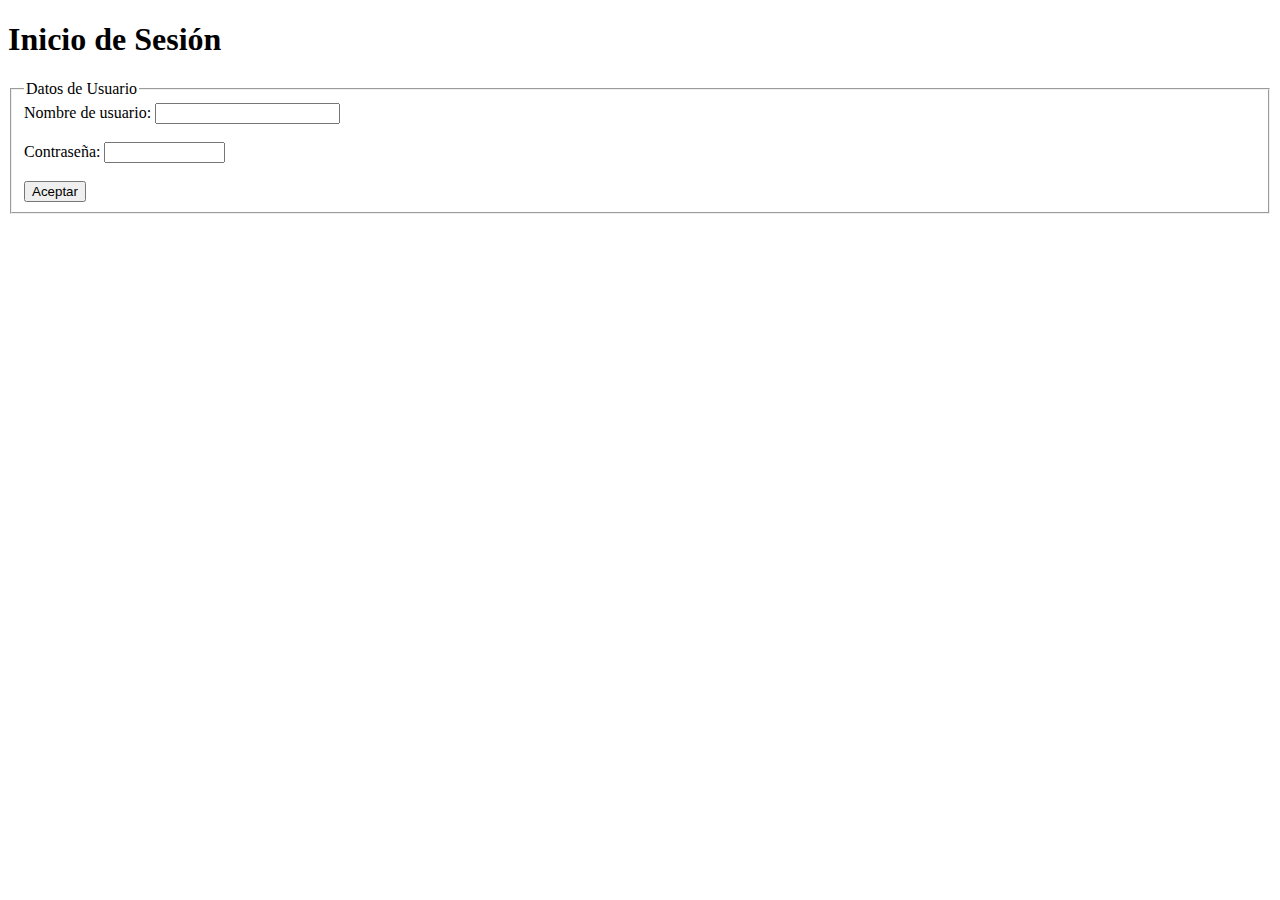
<file: HTML/Exercicio 6.1/InicioSesion.html>
<!DOCTYPE HTML>
<html lang="es">

    <head>
        <title>Inicio de Sesión</title>
        <script>
            function hacer(){
            if (document.getElementById('user').value=="pepe"
             && document.getElementById('laPass').value=="tururu"){
             window.open("EnvioCamiseta.html");
            }
            }
            </script>
    </head>

    <body>
        <h1><b>Inicio de Sesión</b></h1>
        <form method="post"> 
            <fieldset>
                <legend>Datos de Usuario</legend>
                Nombre de usuario:
                <input type="text" name="nombre" id="user" size="20"><br><br>
                Contraseña:
                <input type="password" name="clave" id="laPass" size="12"><br><br>
                
                <!--botones del formulario-->
                <input type="button" value="Aceptar" onclick="hacer();">
            </fieldset>
        </form>
    </body>
</html>
</file>
<file: HTML-CSS/contenido html y css/style/contenido.css>
h1{
    color: red;
    font-family: Arial;
    font-size: large;
}

p{
    color: gray;
    font-family: Verdana;
    font-size: medium;
    width: 160px;
    margin: 30px;
    border: 10px groove #00c;
    padding: 40px;
}
</file>
<file: HTML-CSS/prueba HTML_Y_CSS/style/estilos.css>
h1{
    color: red;
    font-family: Arial;
    font-size: large;
}

p{
    color: gray;
    font-family: Verdana;
    font-size: medium;
    width: 160px;
    margin: 30px;
    border: 10px groove #00c;
    padding: 40px;
}
</file>
<file: prácticas CSS/Web-Menu-Formulario-Tabla/assets/styles/style_index.css>
/* Estilo para el encabezado h1*/
h1 {
    font-family: Georgia, serif;
    color: #4E3B31;
}

/* centramos los textos */
h1, p {
    text-align: center;
}

/* alineamos el h2 a la izquierda */
h2 {
    text-align: left;
}


/* colores para las filas */

/* filas impares */
.property-table tr.impares {
    background-color: #f2a900e1;
}

/* filas pares */
.property-table tr.pares {
    background-color: #a95c2b;
}
</file>
<file: HTML-CSS/Práctica 7.1/style/estilosEstructuraDiv.css>
/* || General setup */

html,
body {
 margin: 0;
 padding: 0;
}

html {
 font-size: 10px;
 background-color: #a9a9a9;
}

body {
 width: 70%;
 margin: 0 auto;
}

/* || typography */

h1,
h2,
h3 {
 font-family: 'Arial', cursive;
 color: #2a2a2a;
}

p,
input,
li {
 font-family: 'Open Sans Condensed', sans-serif;
 color: #2a2a2a;
}

h1 {
 font-size: 4rem;
 text-align: center;
 color: white;
 text-shadow: 2px 2px 10px black;
}

h2 {
 font-size: 3rem;
 text-align: center;
}

h3 {
 font-size: 2.2rem;
}

p,
li {
 font-size: 1.6rem;
 line-height: 1.5;
}

/* || header layout */

#nav,
#section,
.article,
#aside,
#footer {
 background-color: white;
 padding: 1%;
}

#nav {
 height: 50px;
 background-color: #86d228;
 display: flex;
 margin-bottom: 10px;
}

#nav ul {
 padding: 0;
 list-style-type: none;
 flex: 2;
 display: flex;
}

#nav li {
 display: inline;
 text-align: center;
 flex: 1;
}

#nav a {
 display: inline-block;
 font-size: 2rem;
 text-transform: uppercase;
 text-decoration: none;
 color: black;
}

#nav form {
 flex: 1;
 display: flex;
 align-items: center;
 height: 100%;
 width: 3em;
 padding: 0 2em;
}

input {
 font-size: 1.6rem;
 height: 32px;
}

input[type="search"] {
 flex: 3;
}

input[type="submit"] {
 flex: 1;
 margin-left: 1rem;
 background: #333;
 border: 0;
 color: white;
}

/* || main layout */

#main {
 display: flex;
}

#section, .article {
 flex: 4;
}

#aside {
 flex: 1;
 margin-left: 10px;
 background-color: #86d228;
}

#aside li {
 padding-bottom: 10px;
}

#footer {
 text-align: center;   
 margin-top: 10px;
}
</file>
<file: HTML-CSS/Práctica 7.4/style/EstructuraWeb_HTML5-Apuntes.css>
@charset "utf-8";

/* CSS Document */
body {
    background-color: #f5eaea;
    margin: 0 auto;
    width: 720px;
}

header {
    text-align: center;
    color: rgb(55, 82, 60);
    width: 100%; /* Hacer que el encabezado ocupe todo el ancho */
}

header h1{
    margin: 0; /* Elimina el margen en todas las direcciones */
    padding: 0; /* Elimina el padding en todas las direcciones */
    color:#3E8E41;;
}

figure {
    margin: 0; /* Elimina el margen en todas las direcciones */
    padding: 0; /* Elimina el padding en todas las direcciones */
    text-align: left; /* Alinea el contenido del figure a la izquierda */
}

figure img {
    display: block; /* Asegura que la imagen se comporte como un bloque */
    margin: 0; /* Elimina el margen alrededor de la imagen */
}

nav {
    margin: 0; /* Eliminamos márgenes para que se vea mejor */
    padding: 0; /* Eliminamos padding en el nav */
    background-color: #3E8E41; /* Color de fondo verde para el nav (más oscuro) */
}

nav ul {
    list-style-type: none;
    margin: 0; /* Sin margen */
    padding: 0; /* Sin padding */
    display: flex; /* Usamos flexbox para un menú horizontal */
    justify-content: center; /* Centre la lista horizontalmente */
}

nav ul li {
    margin: 0 10px; /* Menor margen entre los elementos */
    padding: 10px 15px; /* Espaciado interno más cómodo */
    text-transform: capitalize;
    font-size: 18px; /* Ajustamos el tamaño de fuente */
}

nav ul li a {
    color: #ffffff; /* Cambiada a blanco para contrastar con el fondo */
    text-decoration: none;
}

.container {
    display: flex; /* Usamos flexbox en el contenedor para organizar main y aside */
    margin-top: 0; /* Eliminamos margen superior */
}

main {
    flex: 3; /* Permite que main ocupe más espacio */
    margin: 0; /* Eliminamos márgenes */
    padding: 0; /* Eliminamos padding en main */
}

section {
    background-color: rgb(131, 207, 154);
    margin: 0; /* Eliminamos márgenes */
    padding: 10px; /* Espaciado interno para el contenido */
}

aside {
    width: 155px; /* Ancho del aside */
    background-color: #2cb34d; 
    margin: 0; /* Eliminamos márgenes para que esté pegado a main */
    padding: 10px; /* Agregamos padding para el contenido interior */
    font-size: 14px; /* Tamaño de fuente más pequeño */
}

aside ul {
    list-style-type: disc; /* Asegura que el tipo de viñeta sea "disc" */
    padding-left: 20px; /* Ajusta el padding de izquierda para que las viñetas estén dentro */
    margin: 0; /* Eliminamos el margen para que no se salga del aside */
}

aside li {   
    margin: 5px 0; /* Espaciado entre los elementos de la lista */
}

article {
    background-color: rgb(211, 240, 224);
    margin: 6px 10px 11px 10px;
    border-radius: 10px;
    border: solid 2px #c26916;
    padding: 5px;
}

footer {
    background-color: rgb(60, 90, 67);
    color: cornsilk;
    text-align: center;
    width: 100%;
    margin: 0; /* Eliminamos márgenes para que esté adyacente a main */
    padding: 10px 0; /* Espaciamos el footer */
    clear: both; /* Aseguramos que el footer no se superponga */
}
</file>
<file: HTML-CSS/Site HTML4/style/css-html4.css>
/* Incluyendo el CSS directamente para simplificar */
        body {
            font-family: Arial, sans-serif;
            line-height: 1.6;
            margin: 0;
            padding: 0;
            background-color: #f4f4f4;
        }

        #header {
            background: #35424a;
            color: #ffffff;
            padding: 20px 0;
            text-align: center;
        }

        #nav {
            background: #4682b4;
            color: #ffffff;
        }

        #nav ul {
            padding: 0;
            list-style: none;
        }

        #nav ul li {
            display: inline;
            margin: 0 15px;
        }

        #nav ul li a {
            color: #ffffff;
            text-decoration: none;
        }

        .container {
            display: flex; /* Requiere soporte para Flexbox */
            margin-top: 70px; /* Debe ser ajustado a la altura del header y nav */
        }

        #main {
            flex: 1; /* Toma el espacio restante */
            padding: 20px;
            background: #ffffff;
            box-shadow: 0 0 10px rgba(0, 0, 0, 0.1);
        }

        .article, .section {
            margin-bottom: 20px;
            padding: 15px;
            border: 1px solid #ddd;
        }

        #aside {
            width: 250px; /* Ancho del aside */
            background: #eaeaea; /* Color de fondo diferenciador */
            border: 1px solid #ddd;
            margin-left: 20px; /* Espaciado entre main y aside */
        }

        #footer {
            text-align: center;
            padding: 10px 0;
            background: #35424a;
            color: white;
        }
</file>
<file: prácticas CSS/Web-Menu-Formulario-Tabla/assets/styles/style_menu.css>
/* reset css que elimina el margen y el padding */
* {
    margin: 0;
    padding: 0;
}

/* estilo para el body */
body {
    font-family: Arial, sans-serif;
    /* Añade un margen de 20px alrededor del cuerpo */
    margin: 20px;
    background-color: #f5f0e1
}

/* estilos para el menu */

#menu {
    /* tipo de fuente */
    font-family: Arial;
    /* alineación del texto */
    text-align: center;
    /* Centrar el menú */
    margin-bottom: 10px;
}

#menu ul {
    /* Eliminar puntos de la lista */
    list-style-type: none;
    /* Convertir el ul en un contenedor flex */
    display: flex;
    /*Determina la disposición de elementos Flex */
    justify-content: center;
}

#menu a {
    /* separación vertical y horizontal */
    padding: 10px 20px;
    /* color de fondo */
    background-color: #dedcd4;
    /* alineación del texto */
    text-align: center;
}

/* estilo para el link */
#menu a:link,
#menu a:visited {
    /* cambia el color */
    color: #6c0909;
    /* quita cualquier decoración */
    text-decoration: none;
}


#menu a:hover {
    /* color de fondo */
    background-color: #980c0c;
    /* color de la letra */
    color: #ffffff;
}
</file>
<file: prácticas CSS/Web-Menu-Formulario-Tabla/assets/styles/style_comun.css>
/* reset css que elimina el margen y el padding */
* {
    margin: 0;
    padding: 0;
}

/* estilo para el body */
body {
    /* fuente de la letra */
    font-family: Arial, sans-serif;
    /* margen de 20px */
    margin: 20px;
    /* color de fondo */
    background-color: #f5f0e1;
}

/* estilo para el h1 */
h1 {
    /* fuente de la letra */
    font-family: Georgia, serif;
    /* color de la letra */
    color: #4E3B31;
    /* centra el texto */
    text-align: center;
}

/* estilo para la tabla */
.property-table {
    /* margen */
    margin: 0 auto;
    /* junta los bordes de las celdas en uno solo */
    border-collapse: collapse;
}

/* Estilo para encabezados y datos td */
.property-table th,
.property-table td {
    padding: 5px;
    border: 1px solid #cccccc;
}

/* estilo para los encabezados th */
.property-table th {
    /* color de fondo */
    background-color: #d7af4a;
    /* color de letra */
    color: white;
}

/* estilo del footer */
footer {
    /* centra el footer */
    text-align: center;
}
</file>
